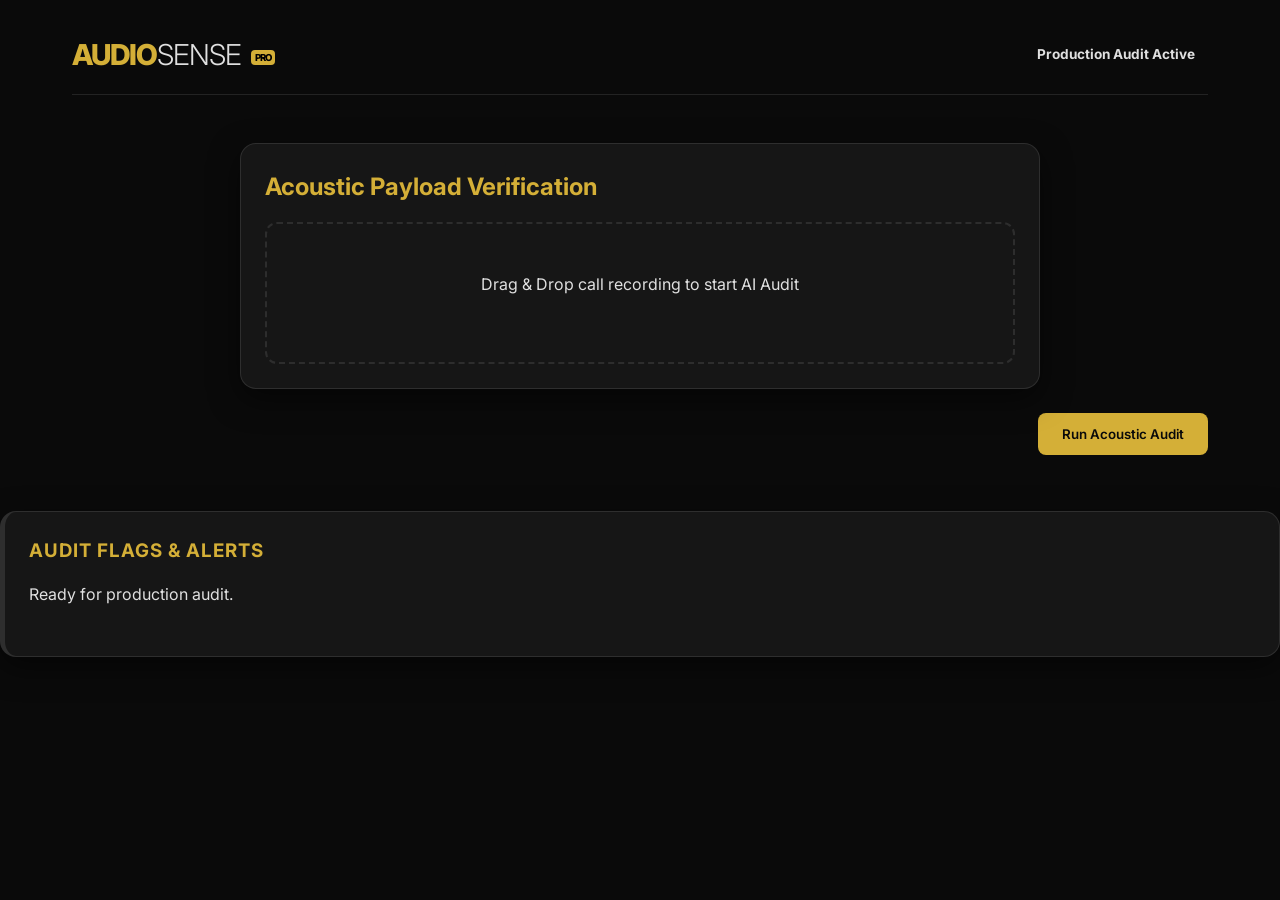
<file: static/index.html>
<!DOCTYPE html>
<html lang="en">

<head>
    <meta charset="UTF-8">
    <meta name="viewport" content="width=device-width, initial-scale=1.0">
    <title>AudioSense Pro | Neural Call Audit</title>
    <link rel="stylesheet" href="/static/css/style.css?v=100">
    <link href="https://fonts.googleapis.com/css2?family=Inter:wght@300;400;600;800&display=swap" rel="stylesheet">
</head>

<body>
    <div class="container">
        <header>
            <div class="logo">Audio<span>Sense</span> <small
                    style="font-size: 0.6rem; vertical-align: middle; background: var(--gold-primary); color: #000; padding: 2px 4px; border-radius: 4px; margin-left: 5px;">PRO</small>
            </div>
            <div id="connection-status" class="badge">Production Audit Active</div>
        </header>

        <div class="grid" style="grid-template-columns: 1fr; align-items: stretch; max-width: 800px; margin: 0 auto;">
            <!-- Main Audit Panel -->
            <section class="card animate">
                <h2 style="margin-bottom: 1rem; color: var(--gold-primary);">Acoustic Payload Verification</h2>
                <div class="upload-zone" id="drop-zone">
                    <p>Drag & Drop call recording to start AI Audit</p>
                    <input type="file" id="file-input" hidden accept="audio/*">
                    <p id="file-name" style="margin-top: 1rem; color: var(--gold-primary); font-weight: 600;"></p>
                </div>
        </div>
        <div style="margin-top: 1.5rem; display: flex; justify-content: flex-end;">
            <button class="btn btn-primary" id="process-btn" disabled style="min-width: 150px;">Run Acoustic
                Audit</button>
        </div>
        </section>
    </div>

    <!-- Result/Flags Section (The Heart of Audit) -->
    <section class="card animate"
        style="margin-top: 1.5rem; animation-delay: 0.4s; border-left: 5px solid var(--border);" id="result-card">
        <div style="display: flex; justify-content: space-between; align-items: center; margin-bottom: 1rem;">
            <div style="display: flex; align-items: center; gap: 1rem;">
                <h3 style="color: var(--gold-primary); text-transform: uppercase; letter-spacing: 1px; margin: 0;">Audit
                    Flags & Alerts</h3>
                <div id="verdict-badge" class="badge" style="display: none;">AWAITING AUDIT</div>
            </div>
            <div id="reliability-container" style="display: none; text-align: right;">
                <span class="text-dim"
                    style="font-size: 0.75rem; text-transform: uppercase; letter-spacing: 1px;">TRANSCRIPT
                    READINESS SCORE</span>
                <div id="stat-reliability"
                    style="font-size: 2rem; font-weight: 800; color: var(--gold-primary); line-height: 1;">--</div>
            </div>
        </div>

        <div id="reasons-list" style="margin-top: 1rem; min-height: 50px;">
            <p class="text-dim">Ready for production audit.</p>
        </div>

        <div id="acoustic-summary-container"
            style="display: none; margin-top: 1.5rem; padding: 15px; border-left: 3px solid var(--gold-primary); background: rgba(0,0,0,0.2);">
            <p class="text-dim" style="font-size: 0.75rem; text-transform: uppercase;">ACOUSTIC ANALYSIS SUMMARY</p>
            <p id="acoustic-summary-text" style="color: #fff; margin-top: 8px; line-height: 1.5; font-size: 0.95rem;">
            </p>
        </div>

        <!-- Enhanced Flag Visualization -->
        <div id="audit-details"
            style="display: none; margin-top: 2rem; padding-top: 1.5rem; border-top: 1px solid var(--border);">

            <!-- Audio Comparison Panel -->
            <div style="display: flex; gap: 1.5rem; margin-bottom: 1.5rem; flex-wrap: wrap;">
                <!-- Original Audio -->
                <div style="flex: 1; min-width: 200px;">
                    <span class="text-dim"
                        style="font-size: 0.65rem; display: block; margin-bottom: 0.4rem; text-transform: uppercase;">
                        🎙️ Original Audio
                    </span>
                    <audio id="raw-player" controls style="width: 100%; height: 35px;"></audio>
                </div>
                <!-- Cleaned Audio (only shown if noisy) -->
                <div id="cleaned-audio-container" style="flex: 1; min-width: 200px; display: none;">
                    <span class="text-dim"
                        style="font-size: 0.65rem; display: block; margin-bottom: 0.4rem; text-transform: uppercase; color: var(--accent-green);">
                        ✨ Cleaned Audio (AI Enhanced)
                    </span>
                    <audio id="cleaned-player" controls style="width: 100%; height: 35px;"></audio>
                </div>
            </div>

            <!-- Stats Row -->
            <div id="stats-summary" style="display: flex; gap: 1.5rem; flex-wrap: wrap;">
                <div style="text-align: center;">
                    <span class="text-dim" style="font-size: 0.65rem;">AUDIO STATUS</span>
                    <div id="stat-audio-status"
                        style="font-size: 1.2rem; font-weight: 800; color: var(--gold-primary);">--
                    </div>
                </div>
                <div style="text-align: center;">
                    <span class="text-dim" style="font-size: 0.65rem;"
                        title="Volume intensity of the voice compared to background acoustic hum.">SNR (dB)</span>
                    <div id="stat-snr" style="font-size: 1.2rem; font-weight: 800; color: var(--gold-primary);">--
                    </div>
                </div>
                <div style="text-align: center;">
                    <span class="text-dim" style="font-size: 0.65rem;"
                        title="Voice Activity Detection ratio. How dense the overlapping chatter is.">SPEECH
                        RATIO</span>
                    <div id="stat-speech" style="font-size: 1.2rem; font-weight: 800; color: var(--gold-primary);">
                        --
                    </div>
                </div>
                <div style="text-align: center;">
                    <span class="text-dim" style="font-size: 0.65rem;"
                        title="Empty air ratio. How much of the file has zero data.">SILENCE RATIO</span>
                    <div id="stat-silence" style="font-size: 1.2rem; font-weight: 800; color: var(--gold-primary);">
                        --
                    </div>
                </div>
                <div style="text-align: center;">
                    <span class="text-dim" style="font-size: 0.65rem;"
                        title="Hardware distortion. Hit standard 1.0/-1.0 volume limit.">CLIPPING RATIO</span>
                    <div id="stat-clipping" style="font-size: 1.2rem; font-weight: 800; color: var(--gold-primary);">
                        --</div>
                </div>
                <div style="text-align: center;">
                    <span class="text-dim" style="font-size: 0.65rem;"
                        title="Deep Noise Suppression Model (Microsoft AI grading 1 to 5).">AI QA (MOS)</span>
                    <div id="stat-mos" style="font-size: 1.2rem; font-weight: 800; color: var(--gold-primary);">
                        --</div>
                </div>
            </div>
        </div>
    </section>

    <!-- Transcript Panel -->
    <section class="card animate" id="transcript-card"
        style="margin-top: 1.5rem; animation-delay: 0.5s; display: none;">
        <div style="display: flex; justify-content: space-between; align-items: center; margin-bottom: 1rem;">
            <h3 style="color: var(--gold-primary); text-transform: uppercase; letter-spacing: 1px; margin: 0;">
                📝 Deepgram Transcript
            </h3>
            <div id="transcript-confidence-badge" class="badge" style="display: none;"></div>
        </div>
        <div id="transcript-body"
            style="background: rgba(0,0,0,0.25); border-radius: 8px; padding: 1rem; max-height: 300px; overflow-y: auto; line-height: 1.8; font-size: 0.9rem; color: #ddd; white-space: pre-wrap; font-family: monospace;">
        </div>
    </section>

    <section class="card animate" id="history-card" style="margin-top: 1.5rem; animation-delay: 0.6s; display: none;">
        <div style="display: flex; justify-content: space-between; align-items: center; margin-bottom: 1rem;">
            <h3 style="color: var(--gold-primary); text-transform: uppercase; letter-spacing: 1px; margin: 0;">
                Session Audit History
            </h3>
            <button id="clear-history-btn" class="btn"
                style="font-size: 0.7rem; padding: 6px 12px; border: 1px solid var(--border); background: transparent; color: var(--text-dim); cursor: pointer; border-radius: 4px;">
                Clear History
            </button>
        </div>
        <div style="overflow-x: auto;">
            <table id="history-table" style="width: 100%; border-collapse: collapse; font-size: 0.85rem;">
                <thead>
                    <tr
                        style="border-bottom: 1px solid var(--border); text-align: left; color: var(--text-dim); font-size: 0.7rem; text-transform: uppercase;">
                        <th style="padding: 8px 12px;">#</th>
                        <th style="padding: 8px 12px;">Filename</th>
                        <th style="padding: 8px 12px;">Status</th>
                        <th style="padding: 8px 12px;">Readiness</th>
                        <th style="padding: 8px 12px;">SNR (dB)</th>
                        <th style="padding: 8px 12px;">MOS</th>
                        <th style="padding: 8px 12px;">Cleaned?</th>
                    </tr>
                </thead>
                <tbody id="history-body">
                </tbody>
            </table>
        </div>
    </section>
    </div>

    <script src="/static/js/main.js?v=100"></script>
</body>

</html>
</file>
<file: static/css/style.css>
:root {
    --bg-deep: #0a0a0a;
    --bg-card: #161616;
    --gold-primary: #d4af37;
    --gold-dim: #a6892c;
    --text-main: #e0e0e0;
    --text-dim: #999999;
    --accent-red: #ff4c4c;
    --accent-green: #2ecc71;
    --glass: rgba(255, 255, 255, 0.03);
    --border: rgba(255, 255, 255, 0.1);
}

* {
    margin: 0;
    padding: 0;
    box-sizing: border-box;
    font-family: 'Inter', -apple-system, BlinkMacSystemFont, "Segoe UI", Roboto, sans-serif;
}

body {
    background-color: var(--bg-deep);
    color: var(--text-main);
    line-height: 1.6;
    overflow-x: hidden;
}

.container {
    max-width: 1200px;
    margin: 0 auto;
    padding: 2rem;
}

header {
    display: flex;
    justify-content: space-between;
    align-items: center;
    margin-bottom: 3rem;
    padding-bottom: 1rem;
    border-bottom: 1px solid var(--border);
}

.logo {
    font-size: 1.8rem;
    font-weight: 800;
    letter-spacing: -1px;
    color: var(--gold-primary);
    text-transform: uppercase;
}

.logo span {
    color: var(--text-main);
    font-weight: 300;
}

/* Glass Cards */
.card {
    background: var(--bg-card);
    border: 1px solid var(--border);
    border-radius: 16px;
    padding: 1.5rem;
    box-shadow: 0 10px 30px rgba(0,0,0,0.5);
    transition: transform 0.3s ease, border-color 0.3s ease;
}

.card:hover {
    border-color: var(--gold-primary);
}

.grid {
    display: grid;
    grid-template-columns: 1fr 1fr;
    gap: 1.5rem;
    margin-top: 2rem;
}

/* Buttons */
.btn {
    padding: 0.8rem 1.5rem;
    border-radius: 8px;
    border: none;
    font-weight: 600;
    cursor: pointer;
    transition: all 0.2s ease;
    display: inline-flex;
    align-items: center;
    gap: 0.5rem;
}

.btn-primary {
    background: var(--gold-primary);
    color: var(--bg-deep);
}

.btn-primary:hover {
    background: var(--gold-dim);
    transform: translateY(-2px);
}

.btn-outline {
    background: transparent;
    border: 1px solid var(--gold-primary);
    color: var(--gold-primary);
}

/* Form Elements */
.upload-zone {
    border: 2px dashed var(--border);
    border-radius: 12px;
    padding: 3rem;
    text-align: center;
    cursor: pointer;
    transition: all 0.3s ease;
}

.upload-zone:hover {
    background: var(--glass);
    border-color: var(--gold-primary);
}

textarea {
    width: 100%;
    min-height: 200px;
    background: #111;
    border: 1px solid var(--border);
    border-radius: 8px;
    padding: 1rem;
    color: var(--text-main);
    resize: none;
}

textarea:focus {
    border-color: var(--gold-primary);
    outline: none;
}

/* Status Indicators */
.badge {
    padding: 0.3rem 0.8rem;
    border-radius: 20px;
    font-size: 0.85rem;
    font-weight: 700;
}

.badge-clean { background: rgba(46, 204, 113, 0.2); color: var(--accent-green); }
.badge-bad { background: rgba(255, 76, 76, 0.2); color: var(--accent-red); }

/* Animation */
@keyframes fadeIn {
    from { opacity: 0; transform: translateY(10px); }
    to { opacity: 1; transform: translateY(0); }
}

.animate { animation: fadeIn 0.4s ease-out forwards; }
</file>
